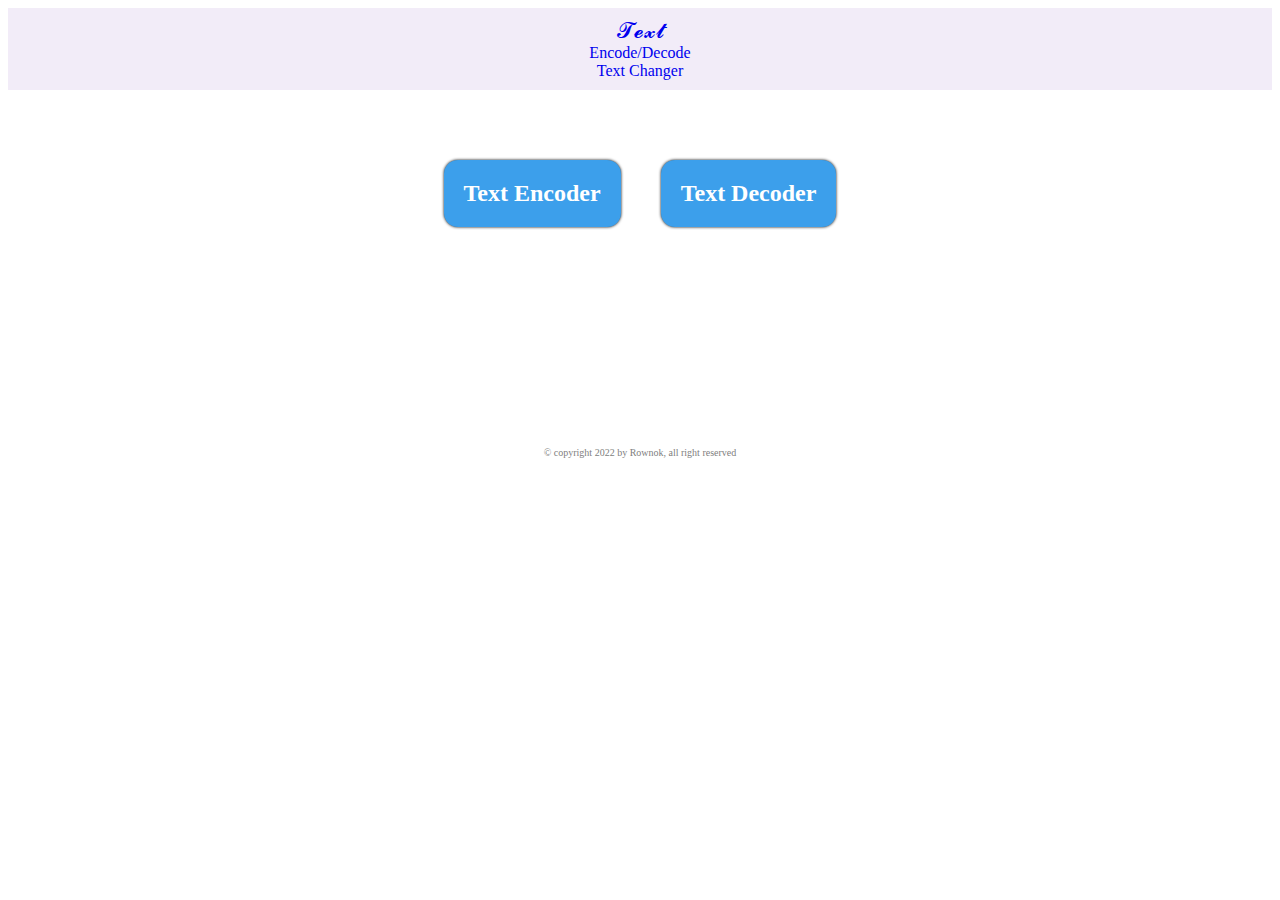
<file: index.html>
<!DOCTYPE html>
<html lang="en">
<head>
    <meta charset="UTF-8">
    <meta http-equiv="X-UA-Compatible" content="IE=edge">
    <meta name="viewport" content="width=device-width, initial-scale=1.0">
    <title>Text Encode Decode</title>
    <!-- CSS only -->
    <link href="https://cdn.jsdelivr.net/npm/bootstrap@5.2.2/dist/css/bootstrap.min.css" rel="stylesheet" integrity="sha384-Zenh87qX5JnK2Jl0vWa8Ck2rdkQ2Bzep5IDxbcnCeuOxjzrPF/et3URy9Bv1WTRi" crossorigin="anonymous">
    <!-- Font Icon CSS -->
    <link rel="stylesheet" href="https://cdnjs.cloudflare.com/ajax/libs/font-awesome/4.7.0/css/font-awesome.min.css">

    <link rel="stylesheet" href="style.css">

</head>
<body>
    <header>
        <nav>
            <div class="container d-flex justify-content-around">
                <div class="p-2 center"><a class="brand-name" href="index.html">𝓣𝓮𝔁𝓽</a></div>
                <div class="p-2 center"><a href="index.html">Encode/Decode</a></div>
                <div class="p-2 center"><a href="text-changer.html">Text Changer</a></div>
            </div>
        </nav>
    </header>
    <main>
        <div class="container main-section">
            <div class="center">
                <h2 id="encoder">Text Encoder</h2>
                <h2 id="decoder">Text Decoder</h2>
            </div>
    
            <div id="encode-section" class="center">
                <textarea id="encode-text" cols="40" rows="8" placeholder="Please enter your text here..."></textarea>
                <button id="encode-text-btn" class="btn btn-primary">Encode Text</button>
                <div id="password-section" class="center">
                    <h5>Encoded Text</h5>
                    <div class="row encoded-text-area"> 
                        <p id="encoded-text" class="col"></p>
                        <span id="copy-btn" class="col text-end"><i class="fa fa-clone"></i></span>
                    </div>
                    <h5>Decoding password is :&nbsp;<span id="encode-password"></span></h5>
                </div>
            </div>
    
            <div id="decode-section" class="center">
                <div class="card">
                    <div class="card-body">
                        <textarea id="decode-text" cols="40" rows="8" placeholder="Please enter your encoded text here..."></textarea>
                        <div>
                            Password: <input id="decode-password" type="text" placeholder="Enter decode password">
                        </div>
                    </div>
                </div>
                <button id="decode-text-btn" class="btn btn-primary">Decode Text</button>
                <div id="decoded-text-section" class="center">
                    <h5>Decoded Text</h5>
                    <p id="decoded-text"></p>
                </div>
            </div>
        </div>
    </main>
    <footer>
        <p>© copyright 2022 by Rownok, all right reserved</p>
    </footer>

    <!-- custom script are here -->
    <script src="script.js"></script>

</body>
</html>
</file>
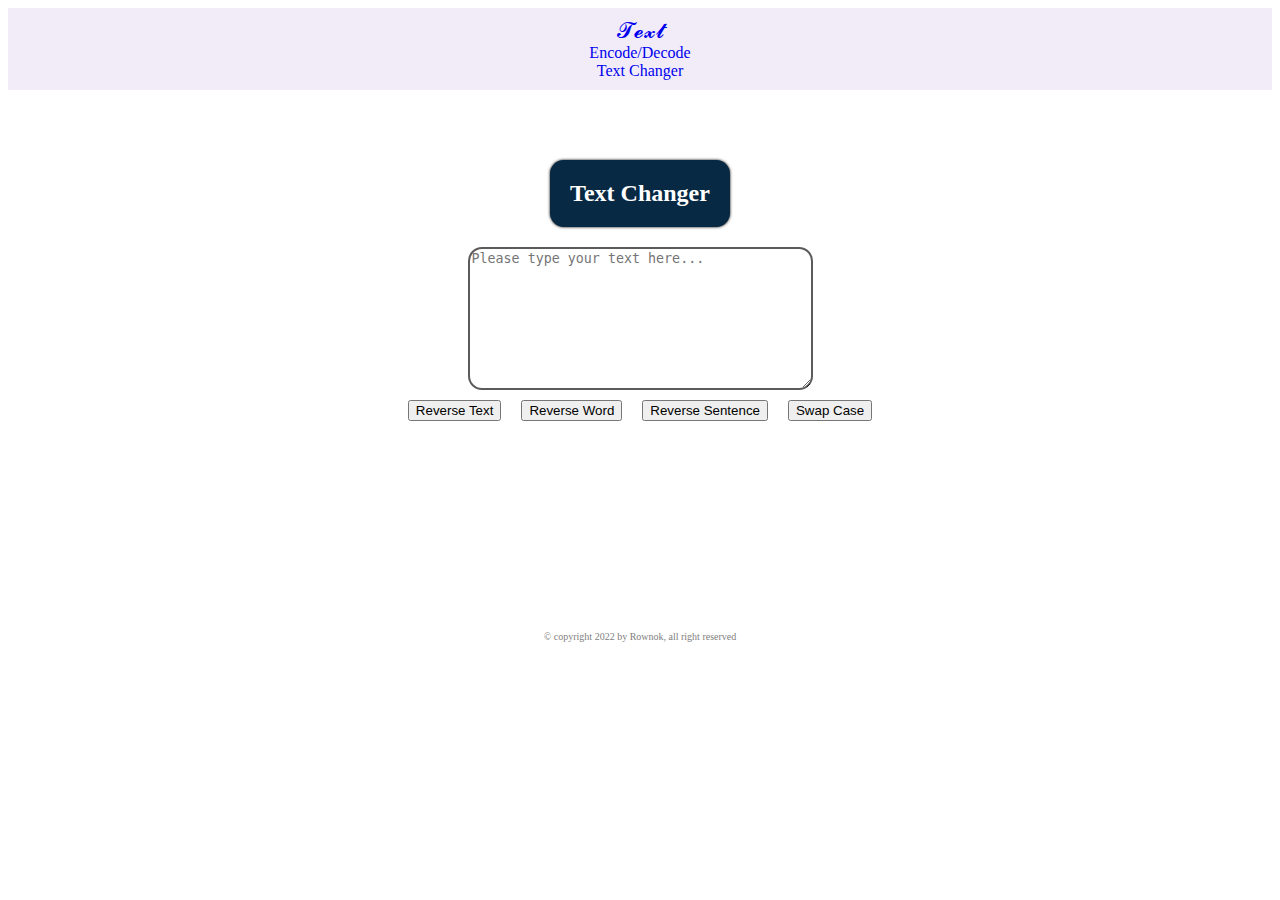
<file: text-changer.html>
<!DOCTYPE html>
<html lang="en">
<head>
    <meta charset="UTF-8">
    <meta http-equiv="X-UA-Compatible" content="IE=edge">
    <meta name="viewport" content="width=device-width, initial-scale=1.0">
    <title>Text Encode Decode</title>
    <!-- CSS only -->
    <link href="https://cdn.jsdelivr.net/npm/bootstrap@5.2.2/dist/css/bootstrap.min.css" rel="stylesheet" integrity="sha384-Zenh87qX5JnK2Jl0vWa8Ck2rdkQ2Bzep5IDxbcnCeuOxjzrPF/et3URy9Bv1WTRi" crossorigin="anonymous">
    <link rel="stylesheet" href="style.css">
</head>
<body>
    <header>
        <nav>
            <div class="container d-flex justify-content-around">
                <div class="p-2 center"><a class="brand-name" href="index.html">𝓣𝓮𝔁𝓽</a></div>
                <div class="p-2 center"><a href="index.html">Encode/Decode</a></div>
                <div class="p-2 center"><a href="text-changer.html">Text Changer</a></div>
            </div>
        </nav>
    </header>
    <main>
        <div class="container main-section">
            <div class="center">
                <h2 id="change-text">Text Changer</h2>
            </div>
            <div class="center">
                <textarea id="text" cols="40" rows="9" placeholder="Please type your text here..."></textarea>
            </div>
            <div id="task-list" class="center">               
                <button id="reverse-text-btn" class="btn btn-primary">Reverse Text</button>
                <button id="reverse-word-btn" class="btn btn-primary">Reverse Word</button>
                <button id="reverse-sentence-btn" class="btn btn-primary">Reverse Sentence</button>
                <button id="swap-case-btn" class="btn btn-primary">Swap Case</button>
            </div>
        </div>
    </main>
    <footer>
        <p>© copyright 2022 by Rownok, all right reserved</p>
    </footer>

    <!-- custom script are here -->
    <script src="task-changer.js"></script>


</body>
</html>
</file>
<file: style.css>
nav{
    padding: 10px;
}
.brand-name{
    font-size: 22px;
}
header{
    background-color: rgb(242, 236, 248);
}

a{
    text-decoration: none;
}

.main-section{
    margin-top: 50px;
}

.center{
    display: flex;
    justify-content: center;
    align-items: center;
}
.container h2{
    background-color: rgb(60, 159, 235);
    
    padding: 20px;
    border-radius: 14px;
    box-shadow: 0 0 3px 0 black;
    color: white;
    margin: 20px;
}

textarea {
    border: 2px solid rgb(93, 90, 90);
    border-radius: 14px;
}

button{
    margin: 10px;
}

button.btn:hover,.container h2:hover{
    background-color: rgb(7, 41, 68);
}

#encode-section, #decode-section, #decoded-text-section, #password-section{
    flex-direction: column;
    display: none;
}

#decode-section input{
    margin: 10px;
}

.encoded-text-area{
    border: 2px solid gray;
    box-shadow: 0 0 2px 0px;
    border-radius: 5px;
    font-size: 14px;
    width: 350px;
    text-align: justify;
    margin-bottom: 20px;
}

#encoded-text{
    padding: 10px;
}

#copy-btn{
    padding: 3px;
    color: rgb(7, 41, 68);
}

#decoded-text{
    border: 2px solid gray;
    box-shadow: 0 0 2px 0;
    border-radius: 14px;
    font-size: 12px;
    width: 350px;
    padding: 10px 15px;
    text-align: justify;
}
#encode-password{
    border: 1px solid gray;
    border-radius: 8px;
    box-shadow: 0 0 2px 0;
    padding: 4px;
    color: rgb(7, 41, 68);
}

footer p{
    margin-top: 200px;
    color: gray;
    text-align: center;
    font-size: 10px;
}

#change-text{
    background-color: rgb(7, 41, 68);
}
</file>
